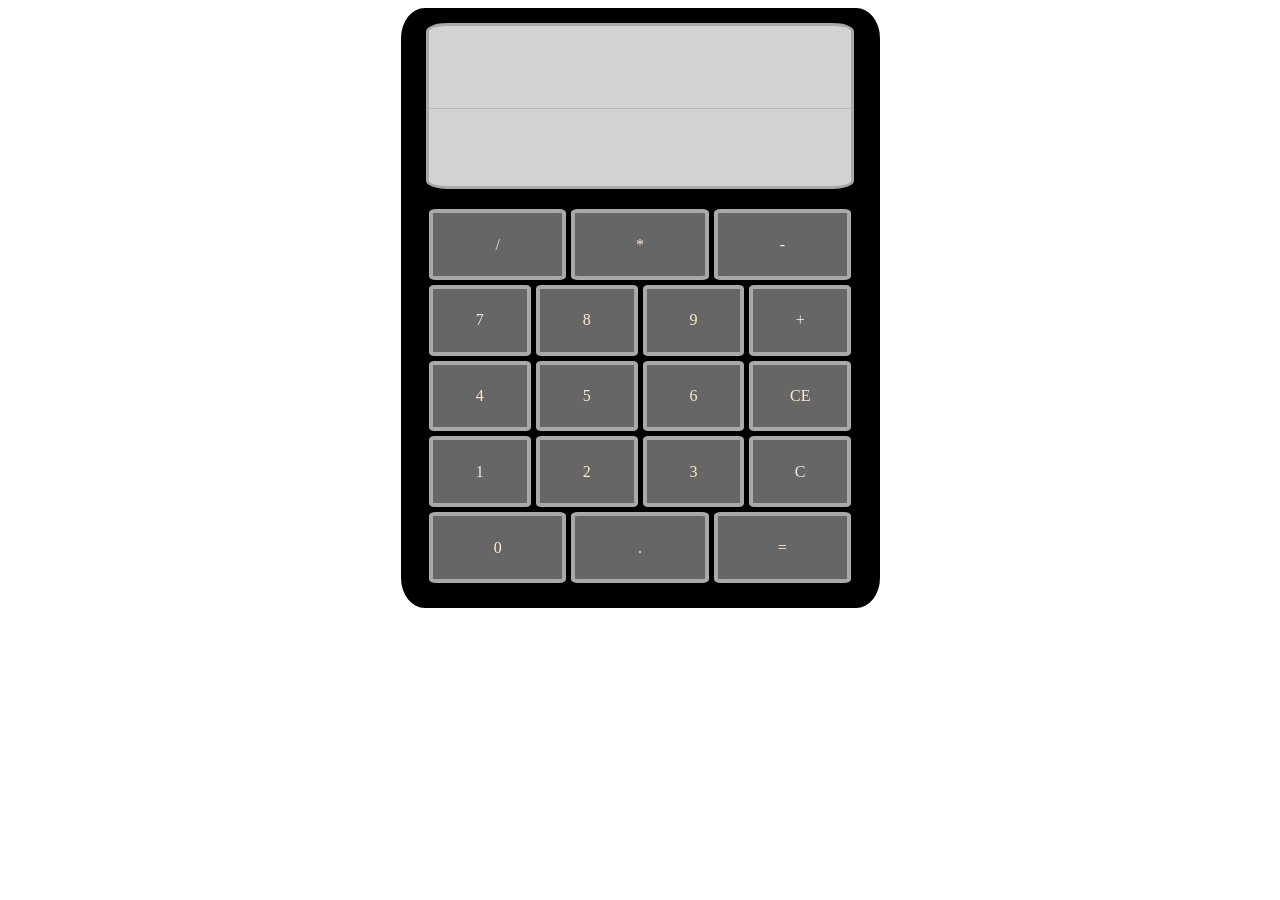
<file: index.html>
<!DOCTYPE html>
<html lang="en">

<head>
    <meta charset="UTF-8">
    <meta http-equiv="X-UA-Compatible" content="IE=edge">
    <meta name="viewport" content="width=device-width, initial-scale=1.0">
    <title>Calculator</title>
    <link rel="stylesheet" href="style.css">
</head>

<body>
    <div class="container">
        <div class="calculator">

            <div class="display">
                <!--35chars-->
                <div class="input"></div>
                <div class="output"></div>
            </div>
            <div class="buttons">
                <div class="row" id="first-row">
                    <div class="calc-but" id="divide">/</div>
                    <div class="calc-but" id="multiply">*</div>
                    <div class="calc-but" id="subtract">-</div>

                </div>
                <div class="row" id="second-row">
                    <div class="calc-but" id="seven">7</div>
                    <div class="calc-but" id="eight">8</div>
                    <div class="calc-but" id="nine">9</div>
                    <div class="calc-but" id="add">+</div>

                </div>
                <div class="row" id="third-row">
                    <div class="calc-but" id="four">4</div>
                    <div class="calc-but" id="five">5</div>
                    <div class="calc-but" id="six">6</div>
                    <div class="calc-but" id="ce">CE</div>
                </div>
                <div class="row" id="fourth-row">
                    <div class="calc-but" id="one">1</div>
                    <div class="calc-but" id="two">2</div>
                    <div class="calc-but" id="three">3</div>
                    <div class="calc-but" id="c">
                        C </div>
                </div>
                <div class="row" id="fifth-row">
                    <div class="calc-but" id="zero">0</div>
                    <div class="calc-but" id="decimal">.</div>
                    <div class="calc-but" id="equal">=</div>
                </div>

            </div>
        </div>
    </div>
    <script src="app.js"></script>
</body>

</html>
</file>
<file: style.css>
.container{
    display:flex;
    flex-direction: column;
    justify-content: center;
    align-items: center;
    height: 600px;

}

.calculator{
    border: 5px solid black;
    
    height: 100%;
    
    width:469px;
    display:flex;
    flex-direction: column;
    justify-content: center;
    align-items: center;
    background-color: black;
    border-radius: 5%;
    
    
   
}

.display{
    margin-top:10px;
    font-size: 24px;
    width:90%;
flex: .3;
flex-direction: column;
justify-content: center;
align-items: center;
background-color: lightgray;
border: solid 3px darkgray;
border-radius: 5%;
}

.input {
    border-bottom:.5px solid rgba(105, 105, 105, 0.295);
    display:flex;
    justify-content: center;
    align-items: center;
    width: 100%;
    margin-top: 10px;
  margin-bottom: 10px;
    height:45%;
    font-size: xx-large;
    flex-wrap: wrap;
    color: rgb(128, 128, 128);
    
}

.output {
    border-top:.5px solid rgba(169, 169, 169, 0.096);
    display:flex;
    justify-content: center;
    align-items: center;
    width: 100%;
    height:45%;
    
    font-size: xx-large;
    
}

.buttons{
   
    flex:.7;
    display:flex;
    flex-direction: column;
    justify-content: center;
    align-items: center;
    height: 60%;
    width: 90%;
    color: blanchedalmond;
    margin-top: 20px;
    margin-bottom: 20px;
    gap:5px;
}


.row {
    display: flex;
    width:100%;
    flex: 0.2;
    gap:5px;
    
}

.calc-but{
    border: 4px solid darkgray;
    border-radius: 5%;
    background-color: rgba(169, 169, 169, 0.603);
    padding: 20px;
    flex:.5;
    display:flex;
    justify-content: center;
    align-items: center;
}
</file>
